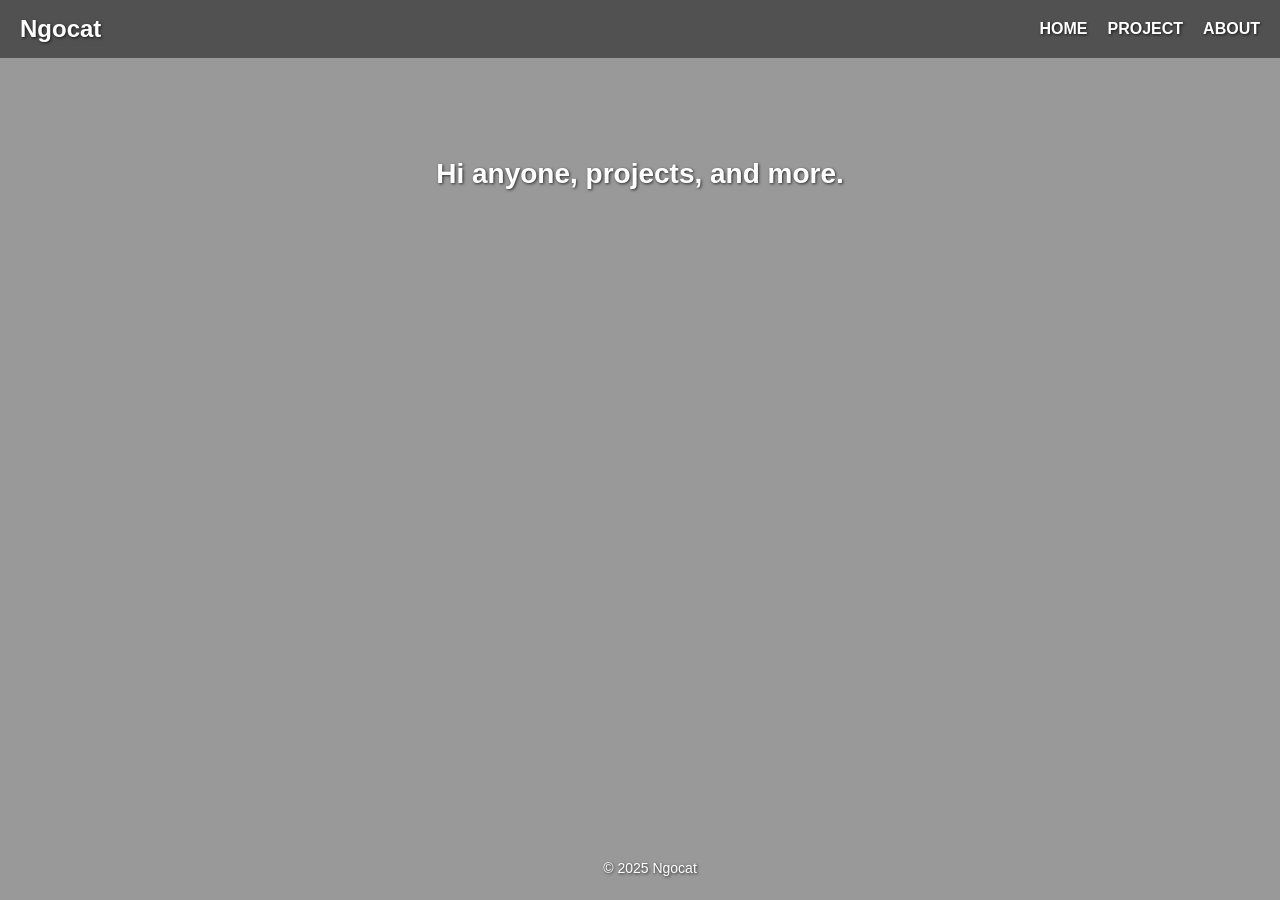
<file: index.html>
<!DOCTYPE html>
<html lang="vi">
<head>
  <meta charset="UTF-8">
  <title>Ngocat</title>
  <meta name="viewport" content="width=device-width, initial-scale=1.0">
  <link rel="stylesheet" href="style.css">
</head>
<body id="index-page">
  <video autoplay muted loop id="bg-video">
    <source src="assets/about.mp4" type="video/mp4">
  </video>

  <div class="overlay">
    <header id="header">
      <div class="nav-container">
        <div class="logo"><a href="index.html">Ngocat</a></div>
        <div class="menu-toggle" onclick="toggleMenu()">☰</div>
        <nav id="nav-menu">
          <ul>
            <li><a href="index.html">HOME</a></li>
            <li><a href="project.html">PROJECT</a></li>
            <li><a href="about.html">ABOUT</a></li>
          </ul>
        </nav>
      </div>
    </header>

    <main>
      <section class="intro1">
        <h2>Hi anyone, projects, and more.</h2>
      </section>
    </main>

    <footer id="f">
      <p>&copy; 2025 Ngocat</p>
    </footer>
  </div>

  <script>
    function toggleMenu() {
      const menu = document.getElementById('nav-menu');
      menu.classList.toggle('active');
    }

    let lastScrollTop = 0;
    const header = document.getElementById("header");
    window.addEventListener("scroll", function () {
      const scrollTop = window.pageYOffset || document.documentElement.scrollTop;
      if (scrollTop > lastScrollTop && scrollTop > 100) {
        header.style.transform = "translateY(-100%)";
      } else {
        header.style.transform = "translateY(0)";
      }
      lastScrollTop = scrollTop;
    });
  </script>
</body>
</html>
</file>
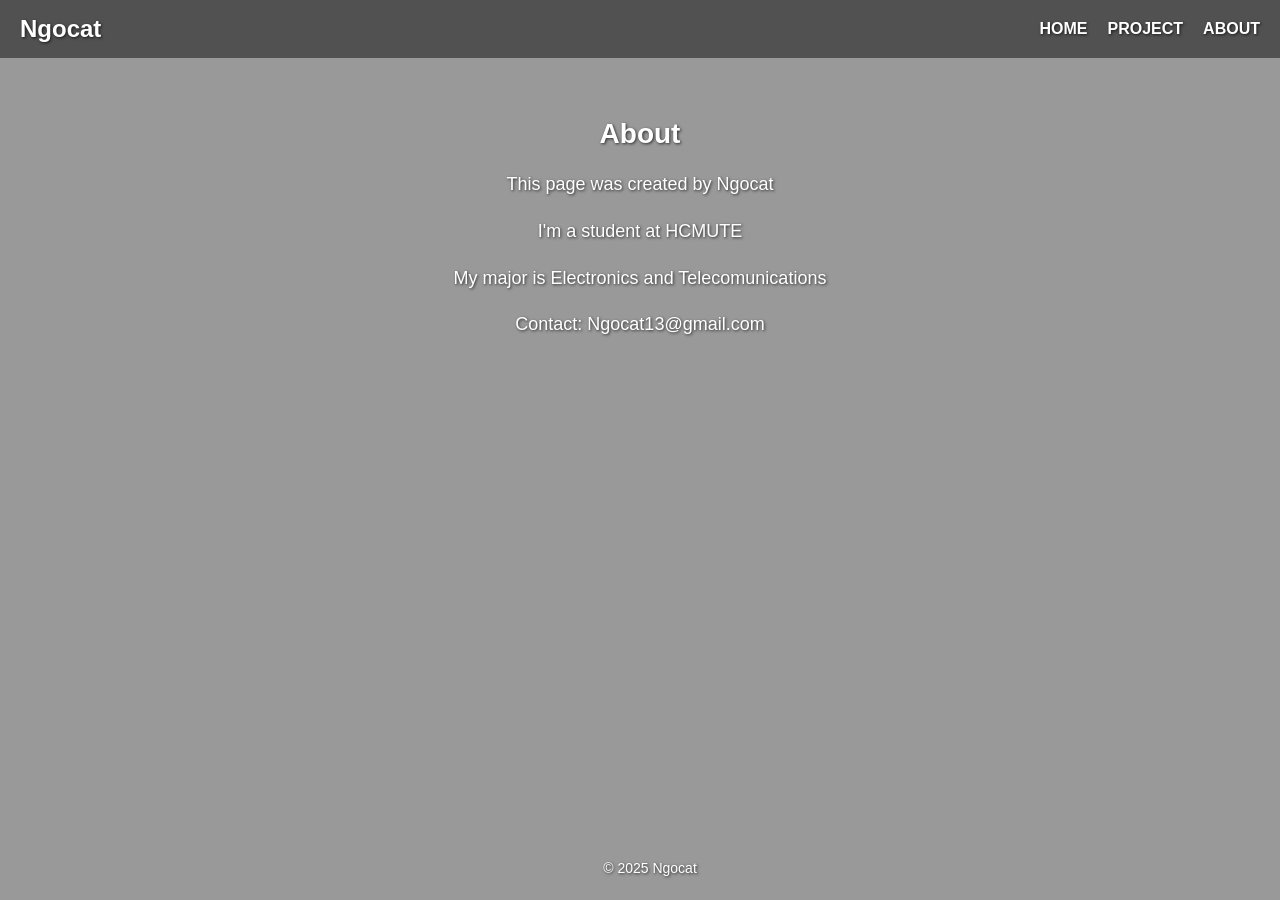
<file: about.html>
<!DOCTYPE html>
<html lang="vi">
<head>
  <meta charset="UTF-8">
  <title>About | Ngocat</title>
  <meta name="viewport" content="width=device-width, initial-scale=1.0">
  <link rel="stylesheet" href="style.css">
</head>
<body id="about-page">
  <video autoplay muted loop id="bg-video">
    <source src="assets/about.mp4" type="video/mp4">
    Trình duyệt của bạn không hỗ trợ video nền.
  </video>

  <div class="overlay">
    <header id="header">
      <div class="nav-container">
        <div class="logo"><a href="index.html">Ngocat</a></div>
        <div class="menu-toggle" onclick="toggleMenu()">☰</div>
        <nav id="nav-menu">
          <ul>
            <li><a href="index.html">HOME</a></li>
            <li><a href="project.html">PROJECT</a></li>
            <li><a href="about.html">ABOUT</a></li>
          </ul>
        </nav>
      </div>
    </header>

    <main>
      <section class="intro">
        <h2>About</h2>
        <p>This page was created by Ngocat</p>
        <p>I'm a student at HCMUTE </p>
	<p>My major is Electronics and Telecomunications</p>
	<p>Contact: Ngocat13@gmail.com </p>
      </section>
    </main>

    <footer id="f">
      <p>&copy; 2025 Ngocat</p>
    </footer>
  </div>

  <script>
    function toggleMenu() {
      const menu = document.getElementById('nav-menu');
      menu.classList.toggle('active');
    }

    let lastScrollTop = 0;
    const header = document.getElementById("header");
    window.addEventListener("scroll", function () {
      const scrollTop = window.pageYOffset || document.documentElement.scrollTop;
      if (scrollTop > lastScrollTop && scrollTop > 100) {
        header.style.transform = "translateY(-100%)";
      } else {
        header.style.transform = "translateY(0)";
      }
      lastScrollTop = scrollTop;
    });
  </script>
</body>
</html>
</file>
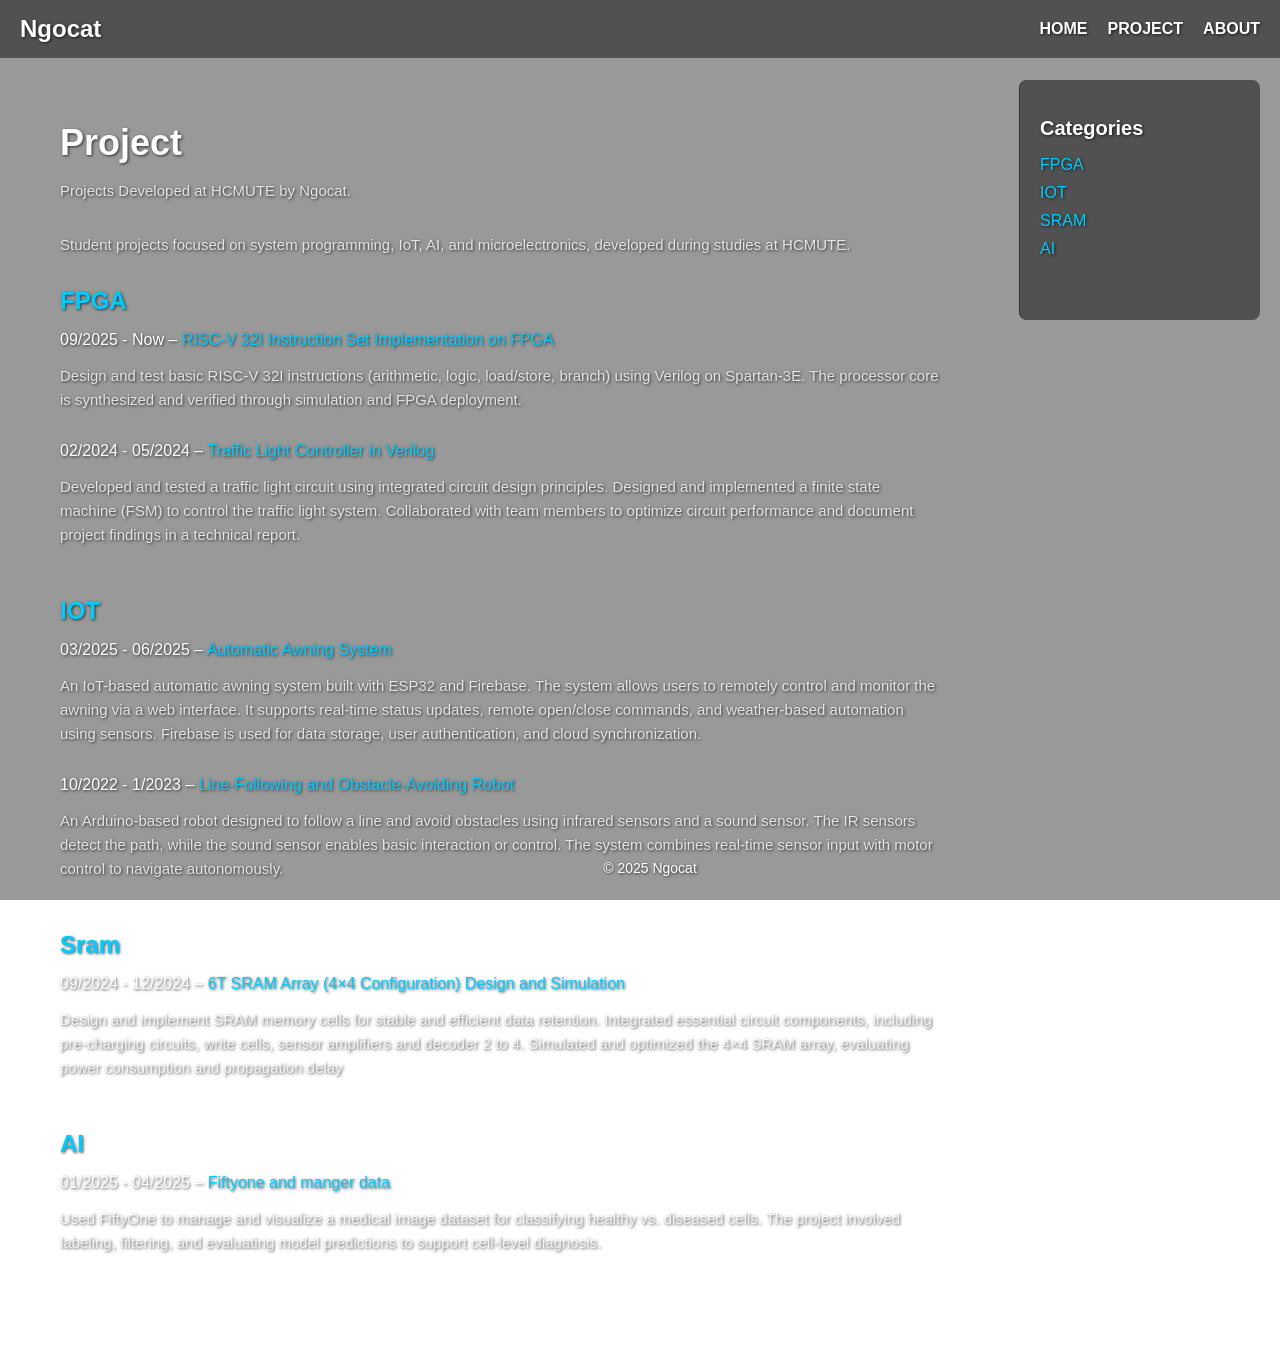
<file: project.html>
<!DOCTYPE html>
<html lang="vi">
<head>
  <meta charset="UTF-8">
  <title>Project | Ngocat</title>
  <meta name="viewport" content="width=device-width, initial-scale=1.0">
  <link rel="stylesheet" href="style.css">
</head>
<body id="project-page">
  <video autoplay muted loop id="bg-video">
    <source src="assets/about.mp4" type="video/mp4">
  </video>

  <div class="overlay">
    <header id="header">
      <div class="nav-container">
        <div class="logo"><a href="index.html">Ngocat</a></div>
        <div class="menu-toggle" onclick="toggleMenu()">☰</div>
        <nav id="nav-menu">
          <ul>
            <li><a href="index.html">HOME</a></li>
            <li><a href="project.html">PROJECT</a></li>
            <li><a href="about.html">ABOUT</a></li>
          </ul>
        </nav>
      </div>
    </header>

    <div class="container">
      <main class="content">
        <h1>Project</h1>
        <p>Projects Developed at HCMUTE by Ngocat. </p><p>Student projects focused on system programming, IoT, AI, and microelectronics, developed during studies at HCMUTE.</p>

        <section id="cate1">
          <h2>FPGA</h2>
          <ul>
	    <li>09/2025 - Now – <a href="https://github.com/ngocat/core-risc_v-32i-using-Verilog-">RISC-V 32I Instruction Set Implementation on FPGA</a></li>
	    <p>   Design and test basic RISC-V 32I instructions (arithmetic, logic, load/store, branch) 
using Verilog on Spartan-3E. The processor core is synthesized and verified through simulation and FPGA 
deployment.</p>
            <li>02/2024 - 05/2024  – <a href="https://github.com/ngocat/Traffic-Light-Controller-in-Verilog">Traffic Light Controller in Verilog</a></li>
	    <p>   Developed and tested a traffic light circuit using integrated circuit design principles.
Designed and implemented a finite state machine (FSM) to control the traffic light
system. Collaborated with team members to optimize circuit performance and document
project findings in a technical report.</p>
          </ul>
        </section>

        <section id="cate2">
          <h2>IOT</h2>
          <ul>
            <li>03/2025 - 06/2025 – <a href="https://github.com/ngocat/Doan1">Automatic Awning System</a></li>
	    <p>   An IoT-based automatic awning system built with ESP32 and Firebase. 
The system allows users to remotely control and monitor the awning via 
a web interface. It supports real-time status updates, remote open/close 
commands, and weather-based automation using sensors. Firebase is used for 
data storage, user authentication, and cloud synchronization.</p>
            <li>10/2022 - 1/2023 – <a href="#">Line-Following and Obstacle-Avoiding Robot</a></li>
	    <p>   An Arduino-based robot designed to follow a line and avoid obstacles using
 infrared sensors and a sound sensor. The IR sensors detect the path, while 
the sound sensor enables basic interaction or control. The system combines real-time sensor 
input with motor control to navigate autonomously. </p>
          </ul>
        </section>

        <section id="cate3">
          <h2>Sram</h2>
          <ul>
            <li>09/2024 - 12/2024 – <a href="#">6T SRAM  Array (4×4 Configuration) Design and Simulation</a></li>
            <p>   Design and implement SRAM memory cells for stable and efficient data
retention. Integrated essential circuit components, including pre-charging circuits, write
cells, sensor amplifiers and decoder 2 to 4. Simulated and optimized the 4×4 SRAM array, evaluating power consumption
and propagation delay </p>
          </ul>
        </section>

        <section id="cate4">
          <h2>AI</h2>
          <ul>
            <li>01/2025 - 04/2025 – <a href="#">Fiftyone and manger data</a></li>
            <p>Used FiftyOne to manage and visualize a medical image dataset for 
classifying healthy vs. diseased cells. The project involved labeling, filtering, 
and evaluating model predictions to support cell-level diagnosis.</p>
          </ul>
        </section>
      </main>
      <aside class="sidebar">
        <h2>Categories</h2>
        <ul>
          <li><a href="#cate1">FPGA</a></li>
          <li><a href="#cate2">IOT</a></li>
          <li><a href="#cate3">SRAM</a></li>
          <li><a href="#cate4">AI</a></li>
        </ul>
      </aside>
    </div>

    <footer id ="f">
      <p>&copy; 2025 Ngocat</p>
    </footer>
  </div>

  <script>
    function toggleMenu() {
      const menu = document.getElementById('nav-menu');
      menu.classList.toggle('active');
    }

    let lastScrollTop = 0;
    const header = document.getElementById("header");
    window.addEventListener("scroll", function () {
      const scrollTop = window.pageYOffset || document.documentElement.scrollTop;
      if (scrollTop > lastScrollTop && scrollTop > 100) {
        header.style.transform = "translateY(-100%)";
      } else {
        header.style.transform = "translateY(0)";
      }
      lastScrollTop = scrollTop;
    });
  </script>
</body>
</html>
</file>
<file: style.css>
/* === RESET & VIDEO NỀN === */
html, body {
  margin: 0;
  padding: 0;
  height: 100%;
  font-family: Arial, sans-serif;
  color: white;
}

#bg-video {
  position: fixed;
  top: 0;
  left: 0;
  min-width: 100%;
  min-height: 100%;
  object-fit: cover;
  z-index: -2;
}

.overlay::before {
  content: "";
  position: fixed;
  top: 0;
  left: 0;
  width: 100%;
  height: 100%;
  background: rgba(0, 0, 0, 0.4);
  z-index: -1;
}

.overlay {
  position: relative;
  z-index: 1;
  min-height: 100vh;
  display: flex;
  flex-direction: column;
  text-shadow: 1px 1px 3px rgba(0,0,0,0.7);
}

/* === HEADER CHUNG === */
#header {
  position: sticky;
  top: 0;
  width: 100%;
  z-index: 1000;
  backdrop-filter: blur(6px); /* làm mờ nền phía sau */
  background-color: rgba(34, 34, 34, 0.6); /* nền mờ mờ */
  transition: transform 0.3s ease;
}
.nav-container {
  display: flex;
  justify-content: space-between;
  align-items: center;
  padding: 15px 20px;
}

.logo a {
  font-size: 24px;
  font-weight: bold;
  color: white;
  text-decoration: none;
}

nav ul {
  list-style: none;
  display: flex;
  gap: 20px;
  margin: 0;
  padding: 0;
}

nav a {
  color: white;
  text-decoration: none;
  text-align: center;
  font-weight: bold;
}

nav a:hover {
  color: #00ccff;
}

.menu-toggle {
  display: none;
  font-size: 28px;
  cursor: pointer;
  margin-left: auto;
}

@media (max-width: 768px) {
  nav ul {
    flex-direction: column;
    backdrop-filter: blur(6px); /* làm mờ nền phía sau */
    background-color: rgba(34, 34, 34, 0.6); /* nền mờ mờ */
    position: absolute;
    top: 60px;
    left: 0;
    width: 100%;
    display: none;
  color: white;
  text-decoration: none;
  text-align: center;
  }

  nav.active ul {
    display: flex;
  }

  .menu-toggle {
    display: block;
  }
}

/* === FOOTER CHUNG === */
footer {
  position: fixed;
  bottom: 0;
  left: 0;
  width: 100%;
  text-align: center;
  padding: 10px;
  font-size: 14px;
  z-index: 10;
}

/* === CSS RIÊNG CHO PROJECT === */
#project-page .container {
  display: flex;
  flex: 1;
  padding: 20px;
}

#project-page .sidebar {
  position: sticky;
  top: 80px;
  width: 200px;
  margin-left: 40px;
  padding: 20px;
  background-color: rgba(34, 34, 34, 0.6);
  backdrop-filter: blur(4px);
  border-left: 1px solid #333;
  border-radius: 8px;
  transition: background-color 0.3s ease;
  max-height: 200px;         /* không giới hạn chiều cao */
  overflow: visible;      
}

#project-page .sidebar h2 {
  font-size: 20px;
  margin-bottom: 15px;
}

#project-page .sidebar ul {
  list-style: none;
  padding: 0;
}

#project-page .sidebar li {
  margin-bottom: 10px;
}

#project-page .sidebar a {
  color: #00ccff;
  text-decoration: none;
}

#project-page .sidebar a:hover {
  color: #ffffff;
}

#project-page .content {
  flex: 1;
  padding: 20px 40px;
}

#project-page .content h1 {
  font-size: 36px;
  margin-bottom: 10px;
}

#project-page .content p {
  color: rgba(255, 255, 255, 0.8); /* trắng đục */
  font-size: 15px;                 /* nhỏ hơn mặc định */
  line-height: 1.6;                /* giãn dòng cho dễ đọc */
  margin-bottom: 30px;
}

#project-page .content section {
  margin-bottom: 50px;
  scroll-margin-top: 100px;
}

#project-page .content h2 {
  font-size: 24px;
  color: #00ccff;
  margin-bottom: 15px;
}

#project-page .content ul {
  list-style: none;
  padding-left: 0;
}

#project-page .content li {
  margin-bottom: 10px;
  font-size: 16px;
}

#project-page .content a {
  color: #00ccff;
  text-decoration: none;
}

#project-page .content a:hover {
  text-decoration: underline;
}
@media (max-width: 768px) {
  .sidebar {
    display: none;
  }
}

/* === CSS RIÊNG CHO ABOUT === */
#about-page .intro {
  margin: 60px auto;
  max-width: 800px;
  font-size: 18px;
  text-align: center;
}

#about-page .intro h2 {
  font-size: 28px;
  margin-bottom: 20px;
}

#about-page .intro p {
  line-height: 1.6;
}
/* === CSS RIÊNG CHO HOME === */
#index-page .intro1 {
  margin: 60px auto;
  max-width: 800px;
  font-size: 18px;
  text-align: center;
}

#index-page .intro1 h2 {
  font-size: 28px;
  margin: 100px;
  text-align: center;
}

#index-page .intro1 p {
  line-height: 1.6;
}


/* === SCROLL MƯỢT === */
html {
  scroll-behavior: smooth;
}
</file>
